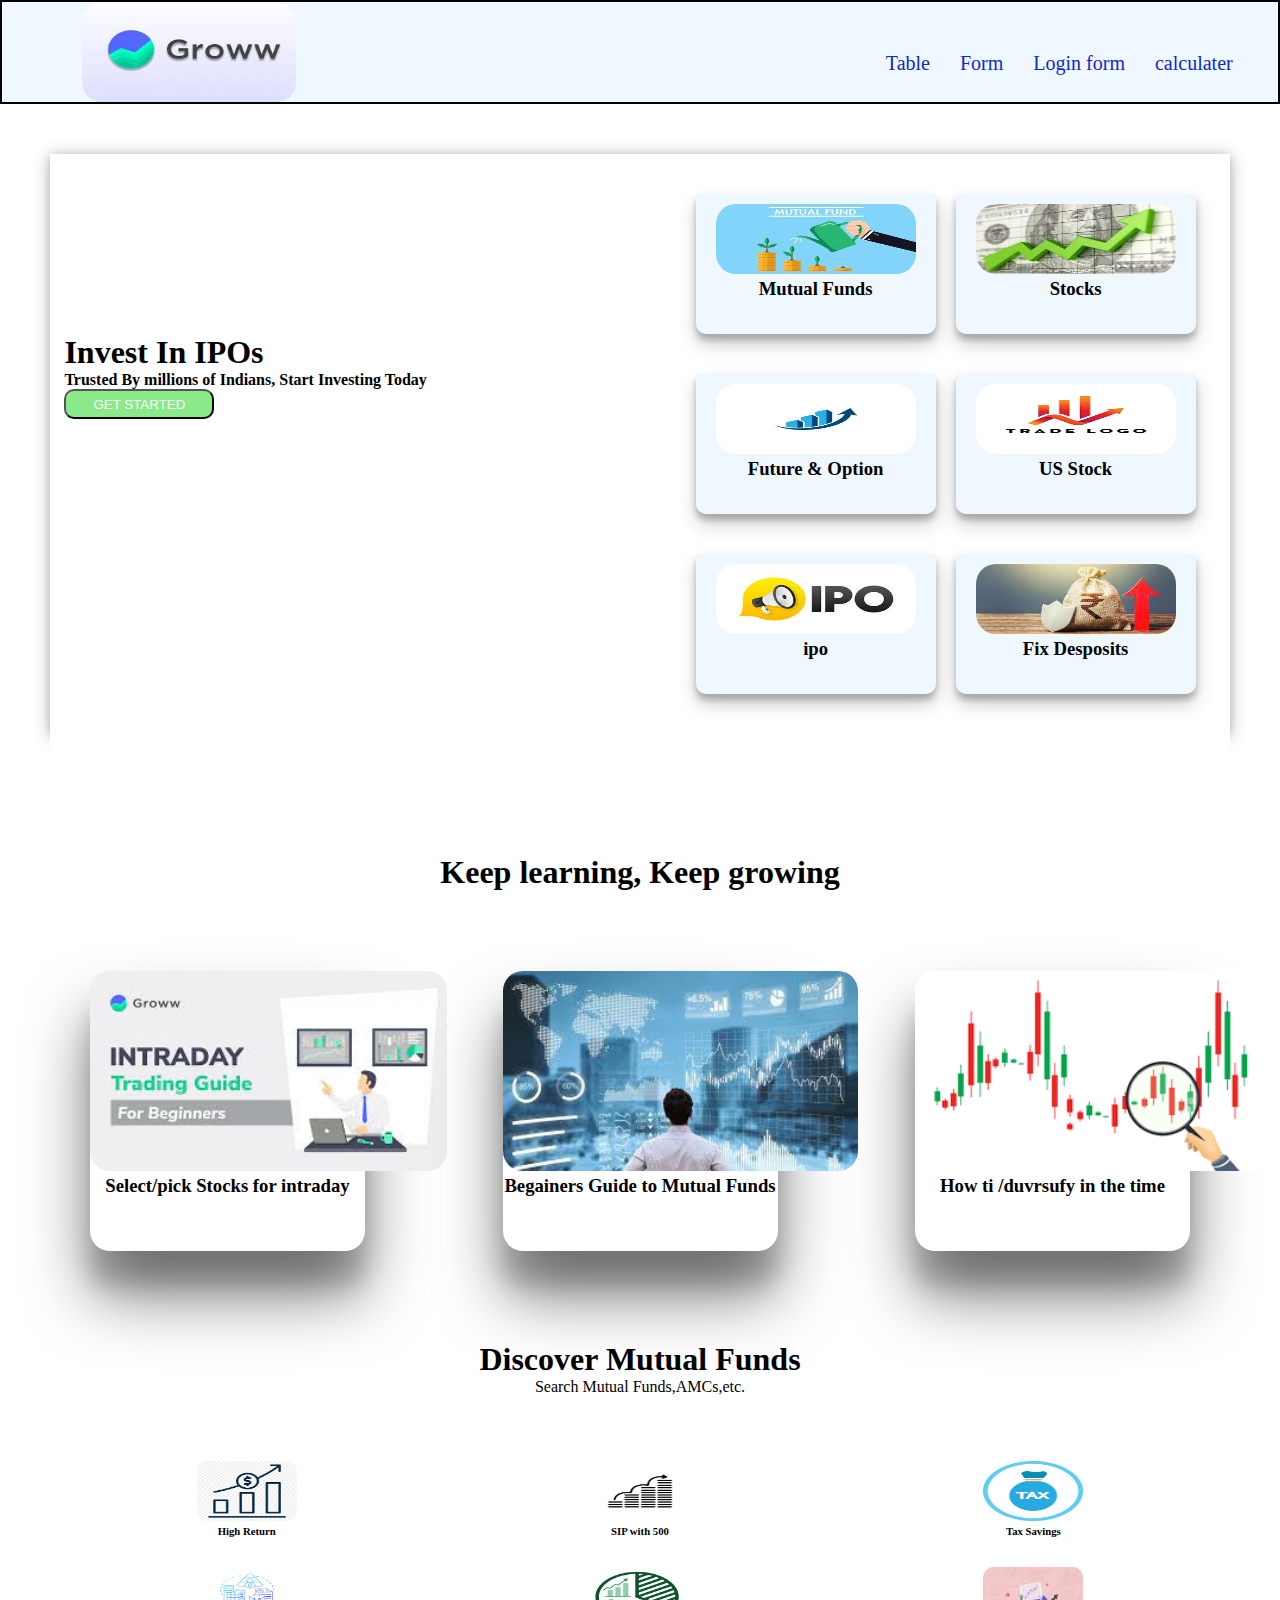
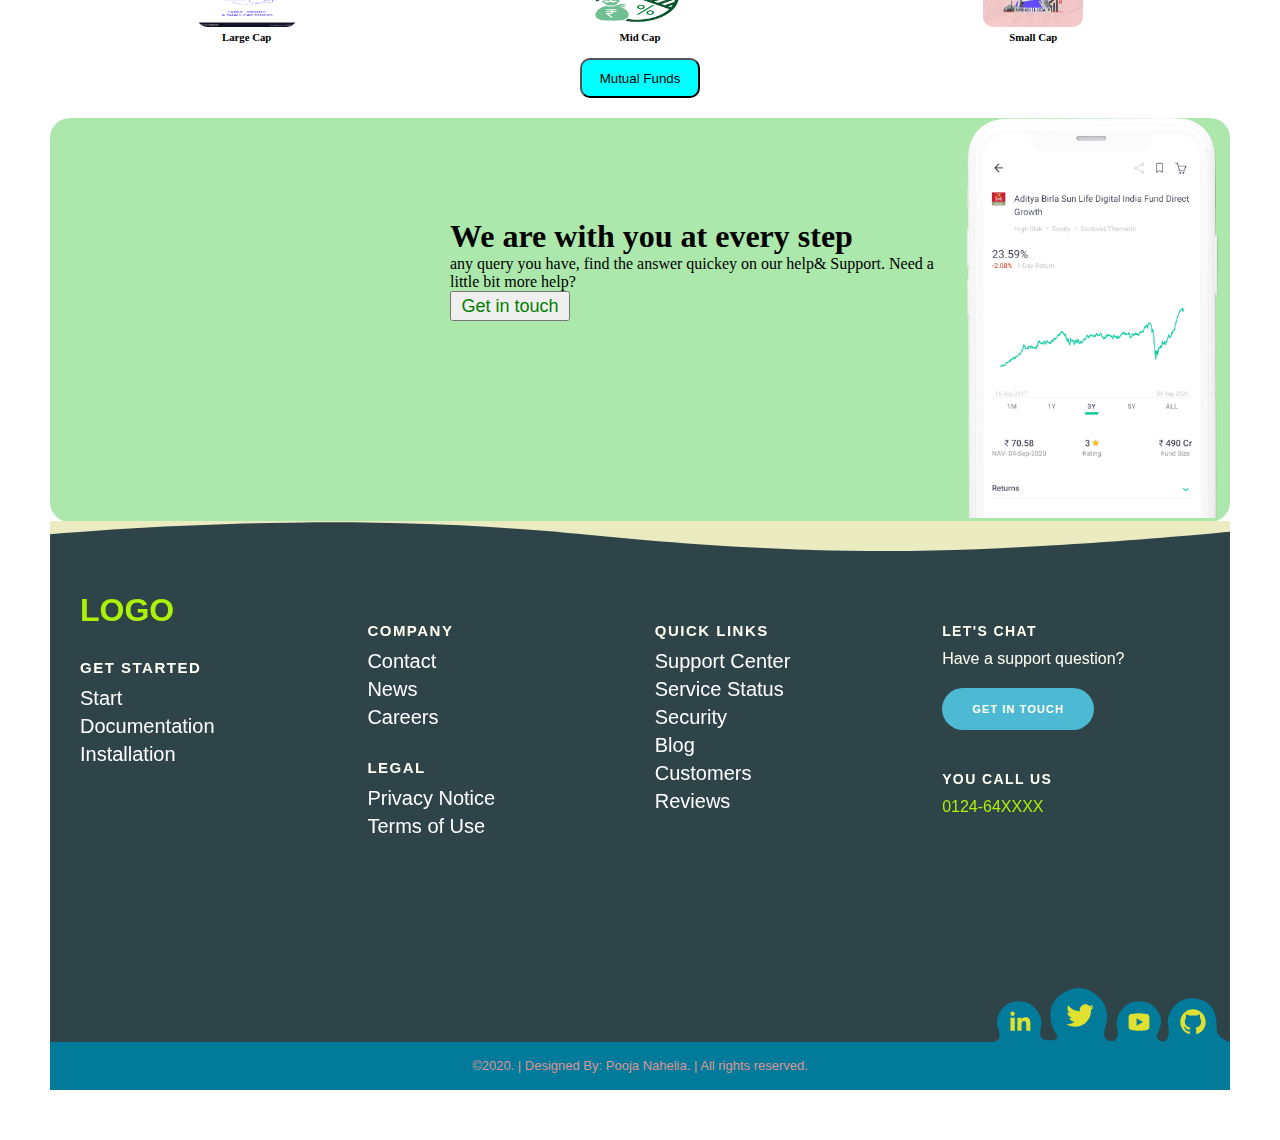
<file: task1/index.html>
<!DOCTYPE html>
<html lang="en">

<head>
    <meta charset="UTF-8">
    <meta name="viewport" content="width=device-width, initial-scale=1.0">
    <title>Document</title>
    <link rel="stylesheet" href="./site.css">
</head>

<body>
    
    <div class="nav">
        <div class="nav_img"><img class="logo" src="./grow.jpg"></div>
        
        <div class="options">
            <ul>
                <li> <a href="./table.html" target="_blank">Table</a></li>
                <li> <a href="./form.html" target="_blank">Form</a>
                <li> <a href="./loginfrom..html" target="_blank">Login form</a></li>
                <li> <a href="./TASKCAL.html" target="_blank"> calculater</a>
                                                       
            </ul>
        </div>
        <div class="span"> <span>&#9776</span></div>

    </div>
    <div class="container">
        




            <div class="top">
                <div class="top_part1">
                    <h1>Invest In IPOs</h1>
                    <h4>Trusted By millions of Indians, Start Investing Today</h4>
                    <button class="button_start"> GET STARTED</button>
                </div>
                <div class="top_part2">
                    <div><img src="./mutalfunds.jpg" alt="">
                        <h3>Mutual Funds</h3>
                    </div>
                    <div><img src="./stockchart.jpg" alt="">
                        <h3>Stocks</h3>
                    </div>
                    <div><img src="./fso.png" alt="">
                        <h3>Future & Option</h3>
                    </div>
                    <div><img src="./us stok.png" alt="">
                        <h3>US Stock</h3>
                    </div>
                    <div><img src="./ipo.jpg" alt="">
                        <h3>ipo</h3>
                    </div>
                    <div><img src="./fix.jpg" alt="">
                        <h3>Fix Desposits</h3>
                    </div>
                </div>
            
        </div>
        <div class="mid">
            <!-- This is the mid part. Here you should have div where there will be 3 more divs(flex)  -->
            
            <div class="h1_mid">
                <h1> Keep learning, Keep growing</h1>
            </div>
            <div class="mid_div">
                <div><img src="./intraday.jpg" alt="">
                    <h3>Select/pick Stocks for intraday</h3>
                </div>
                <div><img src="./begners.jpg" alt="">
                    <h3>Begainers Guide to Mutual Funds </h3>
                </div>
                <div><img src="./diverscity.png" alt="">
                    <h3>How ti /duvrsufy in the time</h3>
                </div>
            </div>
        </div>
        <div class="bottom">

            <!-- This is the bottom part. Here you should have div where there will be 6 more divs(Grid)  -->
            
            <div class="bottem_upr">
                <h1>Discover Mutual Funds</h1>
                <p>Search Mutual Funds,AMCs,etc.</p>
            </div>
            <div class="bottem_mid">
                <div><img src="./high return.png" alt="">
                    <h6>High Return</h6>
                </div>
                <div><img src="./sip.png" alt="">
                    <h6>SIP with 500</h6>
                </div>
                <div><img src="./tax saving.png" alt="">
                    <h6>Tax Savings</h6>
                </div>
                <div><img src="./large cap.png" alt="">
                    <h6>Large Cap</h6>
                </div>
                <div><img src="./mid cap.png" alt="">
                    <h6>Mid Cap</h6>
                </div>
                <div><img src="./smallcap.jpg" alt="">
                    <h6>Small Cap</h6>
                </div>
            </div>
            <div  class="Expert_button"> <button> Mutual Funds</button></div>
        </div>
        <div class="info">
            <!-- Here we should have a image and a div  -->
            <div class="info_fisrt">
                <h1 >We are with you at every step </h1>
                <p>
                 any query you have, find the answer quickey on our help& Support. Need a little bit more help?</p>
              <div class="info_button"> <button > Get in touch</button></div>  
            
            </div>
            <div class="infosecond">
                <img src="./chart .webp" alt="">
            </div>
        </div>


        <div class="pg-footer">
            <footer class="footer">
              <svg class="footer-wave-svg" xmlns="http://www.w3.org/2000/svg" viewBox="0 0 1200 100" preserveAspectRatio="none">
                <path class="footer-wave-path" d="M851.8,100c125,0,288.3-45,348.2-64V0H0v44c3.7-1,7.3-1.9,11-2.9C80.7,22,151.7,10.8,223.5,6.3C276.7,2.9,330,4,383,9.8 c52.2,5.7,103.3,16.2,153.4,32.8C623.9,71.3,726.8,100,851.8,100z"></path>
              </svg>
              <div class="footer-content">
                <div class="footer-content-column">
                  <div class="footer-logo">
                    <a class="footer-logo-link" href="#">
                      <span class="hidden-link-text">LOGO</span>
                      <h1>LOGO</h1>
                    </a>
                  </div>
                  <div class="footer-menu">
                    <h2 class="footer-menu-name"> Get Started</h2>
                    <ul id="menu-get-started" class="footer-menu-list">
                      <li class="menu-item menu-item-type-post_type menu-item-object-product">
                        <a href="#">Start</a>
                      </li>
                      <li class="menu-item menu-item-type-post_type menu-item-object-product">
                        <a href="#">Documentation</a>
                      </li>
                      <li class="menu-item menu-item-type-post_type menu-item-object-product">
                        <a href="#">Installation</a>
                      </li>
                    </ul>
                  </div>
                </div>
                <div class="footer-content-column">
                  <div class="footer-menu">
                    <h2 class="footer-menu-name"> Company</h2>
                    <ul id="menu-company" class="footer-menu-list">
                      <li class="menu-item menu-item-type-post_type menu-item-object-page">
                        <a href="#">Contact</a>
                      </li>
                      <li class="menu-item menu-item-type-taxonomy menu-item-object-category">
                        <a href="#">News</a>
                      </li>
                      <li class="menu-item menu-item-type-post_type menu-item-object-page">
                        <a href="#">Careers</a>
                      </li>
                    </ul>
                  </div>
                  <div class="footer-menu">
                    <h2 class="footer-menu-name"> Legal</h2>
                    <ul id="menu-legal" class="footer-menu-list">
                      <li class="menu-item menu-item-type-post_type menu-item-object-page menu-item-privacy-policy menu-item-170434">
                        <a href="#">Privacy Notice</a>
                      </li>
                      <li class="menu-item menu-item-type-post_type menu-item-object-page">
                        <a href="#">Terms of Use</a>
                      </li>
                    </ul>
                  </div>
                </div>
                <div class="footer-content-column">
                  <div class="footer-menu">
                    <h2 class="footer-menu-name"> Quick Links</h2>
                    <ul id="menu-quick-links" class="footer-menu-list">
                      <li class="menu-item menu-item-type-custom menu-item-object-custom">
                        <a target="_blank" rel="noopener noreferrer" href="#">Support Center</a>
                      </li>
                      <li class="menu-item menu-item-type-custom menu-item-object-custom">
                        <a target="_blank" rel="noopener noreferrer" href="#">Service Status</a>
                      </li>
                      <li class="menu-item menu-item-type-post_type menu-item-object-page">
                        <a href="#">Security</a>
                      </li>
                      <li class="menu-item menu-item-type-post_type menu-item-object-page">
                        <a href="#">Blog</a>
                      </li>
                      <li class="menu-item menu-item-type-post_type_archive menu-item-object-customer">
                        <a href="#">Customers</a></li>
                      <li class="menu-item menu-item-type-post_type menu-item-object-page">
                        <a href="#">Reviews</a>
                      </li>
                    </ul>
                  </div>
                </div>
                <div class="footer-content-column">
                  <div class="footer-call-to-action">
                    <h2 class="footer-call-to-action-title"> Let's Chat</h2>
                    <p class="footer-call-to-action-description"> Have a support question?</p>
                    <a class="footer-call-to-action-button button" href="#" target="_self"> Get in Touch </a>
                  </div>
                  <div class="footer-call-to-action">
                    <h2 class="footer-call-to-action-title"> You Call Us</h2>
                    <p class="footer-call-to-action-link-wrapper"> <a class="footer-call-to-action-link" href="tel:0124-64XXXX" target="_self"> 0124-64XXXX </a></p>
                  </div>
                </div>
                <div class="footer-social-links"> <svg class="footer-social-amoeba-svg" xmlns="http://www.w3.org/2000/svg" viewBox="0 0 236 54">
                    <path class="footer-social-amoeba-path" d="M223.06,43.32c-.77-7.2,1.87-28.47-20-32.53C187.78,8,180.41,18,178.32,20.7s-5.63,10.1-4.07,16.7-.13,15.23-4.06,15.91-8.75-2.9-6.89-7S167.41,36,167.15,33a18.93,18.93,0,0,0-2.64-8.53c-3.44-5.5-8-11.19-19.12-11.19a21.64,21.64,0,0,0-18.31,9.18c-2.08,2.7-5.66,9.6-4.07,16.69s.64,14.32-6.11,13.9S108.35,46.5,112,36.54s-1.89-21.24-4-23.94S96.34,0,85.23,0,57.46,8.84,56.49,24.56s6.92,20.79,7,24.59c.07,2.75-6.43,4.16-12.92,2.38s-4-10.75-3.46-12.38c1.85-6.6-2-14-4.08-16.69a21.62,21.62,0,0,0-18.3-9.18C13.62,13.28,9.06,19,5.62,24.47A18.81,18.81,0,0,0,3,33a21.85,21.85,0,0,0,1.58,9.08,16.58,16.58,0,0,1,1.06,5A6.75,6.75,0,0,1,0,54H236C235.47,54,223.83,50.52,223.06,43.32Z"></path>
                  </svg>
                  <a class="footer-social-link linkedin" href="#" target="_blank">
                    <span class="hidden-link-text">Linkedin</span>
                    <svg class="footer-social-icon-svg" xmlns="http://www.w3.org/2000/svg"
                      viewBox="0 0 30 30">
                      <path class="footer-social-icon-path" d="M9,25H4V10h5V25z M6.501,8C5.118,8,4,6.879,4,5.499S5.12,3,6.501,3C7.879,3,9,4.121,9,5.499C9,6.879,7.879,8,6.501,8z M27,25h-4.807v-7.3c0-1.741-0.033-3.98-2.499-3.98c-2.503,0-2.888,1.896-2.888,3.854V25H12V9.989h4.614v2.051h0.065 c0.642-1.18,2.211-2.424,4.551-2.424c4.87,0,5.77,3.109,5.77,7.151C27,16.767,27,25,27,25z"></path>
                    </svg>
                  </a>
                  <a class="footer-social-link twitter" href="#" target="_blank">
                    <span class="hidden-link-text">Twitter</span>
                    <svg class="footer-social-icon-svg" xmlns="http://www.w3.org/2000/svg" viewBox="0 0 26 26">
                      <path class="footer-social-icon-path" d="M 25.855469 5.574219 C 24.914063 5.992188 23.902344 6.273438 22.839844 6.402344 C 23.921875 5.75 24.757813 4.722656 25.148438 3.496094 C 24.132813 4.097656 23.007813 4.535156 21.8125 4.769531 C 20.855469 3.75 19.492188 3.113281 17.980469 3.113281 C 15.082031 3.113281 12.730469 5.464844 12.730469 8.363281 C 12.730469 8.773438 12.777344 9.175781 12.867188 9.558594 C 8.503906 9.339844 4.636719 7.246094 2.046875 4.070313 C 1.59375 4.847656 1.335938 5.75 1.335938 6.714844 C 1.335938 8.535156 2.261719 10.140625 3.671875 11.082031 C 2.808594 11.054688 2 10.820313 1.292969 10.425781 C 1.292969 10.449219 1.292969 10.46875 1.292969 10.492188 C 1.292969 13.035156 3.101563 15.15625 5.503906 15.640625 C 5.0625 15.761719 4.601563 15.824219 4.121094 15.824219 C 3.78125 15.824219 3.453125 15.792969 3.132813 15.730469 C 3.800781 17.8125 5.738281 19.335938 8.035156 19.375 C 6.242188 20.785156 3.976563 21.621094 1.515625 21.621094 C 1.089844 21.621094 0.675781 21.597656 0.265625 21.550781 C 2.585938 23.039063 5.347656 23.90625 8.3125 23.90625 C 17.96875 23.90625 23.25 15.90625 23.25 8.972656 C 23.25 8.742188 23.246094 8.515625 23.234375 8.289063 C 24.261719 7.554688 25.152344 6.628906 25.855469 5.574219 "></path>
                    </svg>
                  </a>
                  <a class="footer-social-link youtube" href="#" target="_blank">
                    <span class="hidden-link-text">Youtube</span>
                    <svg class="footer-social-icon-svg" xmlns="http://www.w3.org/2000/svg" viewBox="0 0 30 30">
                      <path class="footer-social-icon-path" d="M 15 4 C 10.814 4 5.3808594 5.0488281 5.3808594 5.0488281 L 5.3671875 5.0644531 C 3.4606632 5.3693645 2 7.0076245 2 9 L 2 15 L 2 15.001953 L 2 21 L 2 21.001953 A 4 4 0 0 0 5.3769531 24.945312 L 5.3808594 24.951172 C 5.3808594 24.951172 10.814 26.001953 15 26.001953 C 19.186 26.001953 24.619141 24.951172 24.619141 24.951172 L 24.621094 24.949219 A 4 4 0 0 0 28 21.001953 L 28 21 L 28 15.001953 L 28 15 L 28 9 A 4 4 0 0 0 24.623047 5.0546875 L 24.619141 5.0488281 C 24.619141 5.0488281 19.186 4 15 4 z M 12 10.398438 L 20 15 L 12 19.601562 L 12 10.398438 z"></path>
                    </svg>
                  </a>
                  <a class="footer-social-link github" href="#" target="_blank">
                    <span class="hidden-link-text">Github</span>
                    <svg class="footer-social-icon-svg" xmlns="http://www.w3.org/2000/svg" viewBox="0 0 32 32">
                      <path class="footer-social-icon-path" d="M 16 4 C 9.371094 4 4 9.371094 4 16 C 4 21.300781 7.4375 25.800781 12.207031 27.386719 C 12.808594 27.496094 13.027344 27.128906 13.027344 26.808594 C 13.027344 26.523438 13.015625 25.769531 13.011719 24.769531 C 9.671875 25.492188 8.96875 23.160156 8.96875 23.160156 C 8.421875 21.773438 7.636719 21.402344 7.636719 21.402344 C 6.546875 20.660156 7.71875 20.675781 7.71875 20.675781 C 8.921875 20.761719 9.554688 21.910156 9.554688 21.910156 C 10.625 23.746094 12.363281 23.214844 13.046875 22.910156 C 13.15625 22.132813 13.46875 21.605469 13.808594 21.304688 C 11.144531 21.003906 8.34375 19.972656 8.34375 15.375 C 8.34375 14.0625 8.8125 12.992188 9.578125 12.152344 C 9.457031 11.851563 9.042969 10.628906 9.695313 8.976563 C 9.695313 8.976563 10.703125 8.65625 12.996094 10.207031 C 13.953125 9.941406 14.980469 9.808594 16 9.804688 C 17.019531 9.808594 18.046875 9.941406 19.003906 10.207031 C 21.296875 8.65625 22.300781 8.976563 22.300781 8.976563 C 22.957031 10.628906 22.546875 11.851563 22.421875 12.152344 C 23.191406 12.992188 23.652344 14.0625 23.652344 15.375 C 23.652344 19.984375 20.847656 20.996094 18.175781 21.296875 C 18.605469 21.664063 18.988281 22.398438 18.988281 23.515625 C 18.988281 25.121094 18.976563 26.414063 18.976563 26.808594 C 18.976563 27.128906 19.191406 27.503906 19.800781 27.386719 C 24.566406 25.796875 28 21.300781 28 16 C 28 9.371094 22.628906 4 16 4 Z "></path>
                    </svg>
                  </a>
                </div>
              </div>
              <div class="footer-copyright">
                <div class="footer-copyright-wrapper">
                  <p class="footer-copyright-text">
                    <a class="footer-copyright-link" href="#" target="_self"> ©2020. | Designed By: Pooja Nahelia. | All rights reserved. </a>
                  </p>
                </div>
              </div>
            </footer>
          </div>
    </div>
</body>

</html>
</file>
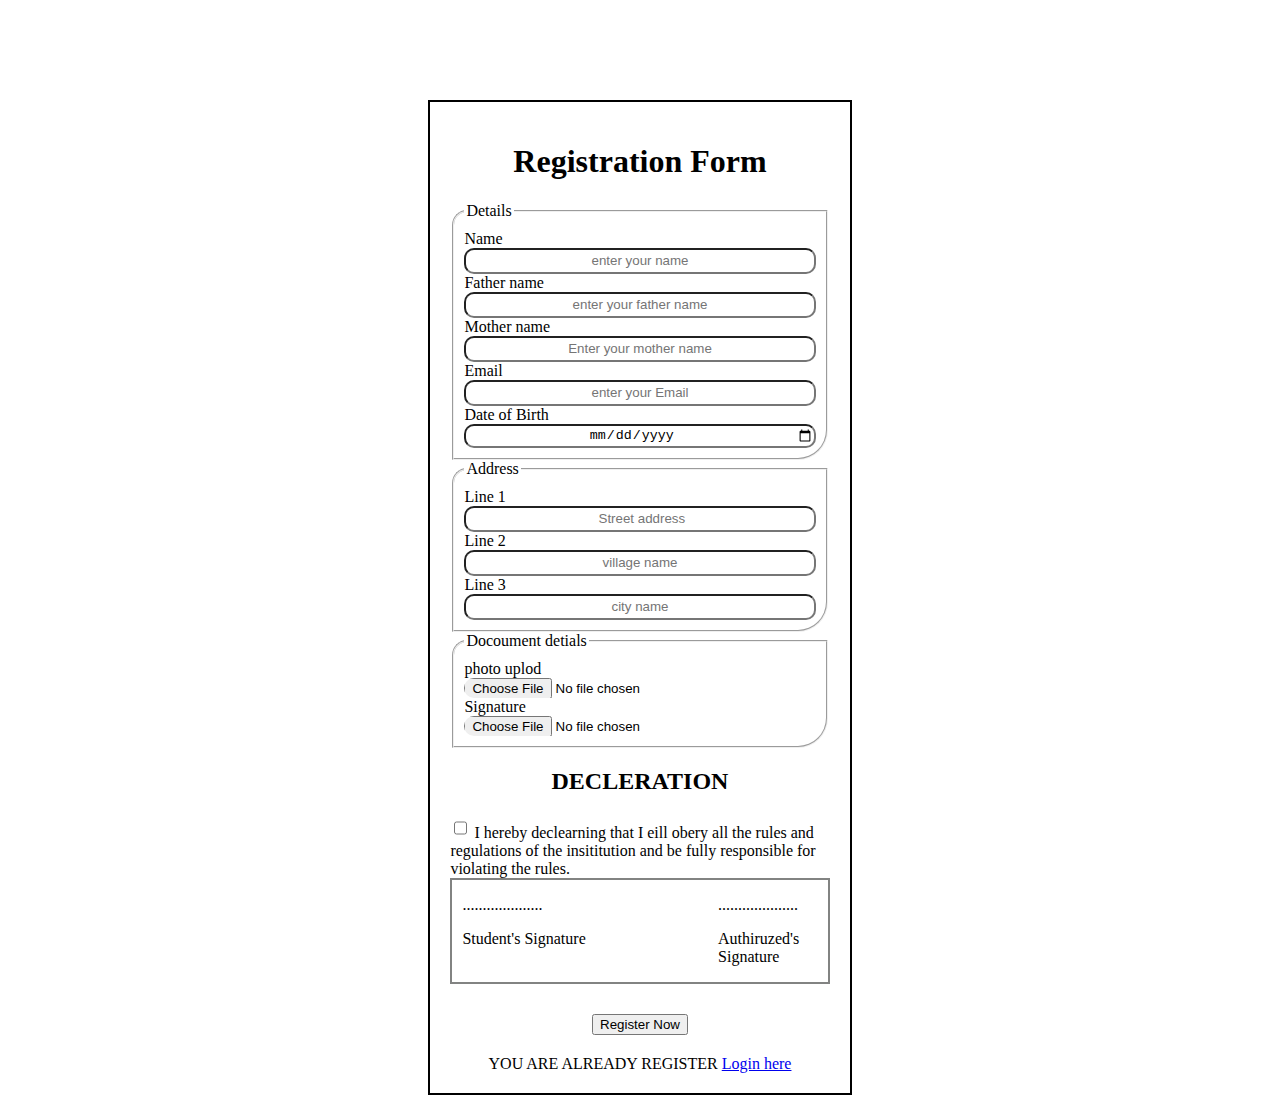
<file: task1/form.html>
<!DOCTYPE html>
<html lang="en">
<head>
    <meta charset="UTF-8">
    <meta name="viewport" content="width=device-width, initial-scale=1.0">
    <title>Document</title>
    <style>
        form{
            width: 30%;
            margin: auto;
            margin-top: 100px;
            border: 2px solid;
            padding: 20px;
            background-color: rgb(255, 255, 255);
            
        }
        h1{
            text-align: center;
        }
        .fist_details_1{
            
             display: grid;
             grid-template-columns: repeat(1,1fr);
             padding: 10px;
             border-radius: 15px 00px 30px 00px;
             
        }
        .fist_details_2{
            
            display: grid;
            grid-template-columns: repeat(1,1fr);
            padding: 10px;
            border-radius: 15px 00px 30px 00px;
            
       }
        input{
       
            height: 20px;

           
            text-align: center;
            border-radius: 10px;
        }
        .fist_details input:nth-child(even){
            background-color: brown;
            
        }
        .button{
        
             margin-top: 30px;
            text-align: center;
        }
        .button :hover{
           width: 120px;
            cursor: pointer;
            border-radius: 10px;
            color: red;
        }
        .footer{
            text-align: center;
            margin-top: 20px;
        }
        .puspa {
            border: 2px solid rgba(29, 30, 29, 0.552);
         padding-left: 10px;
              
            display: grid;
            grid-template-columns: repeat(2, 1fr);
          
           
            
        }

        .ram {

            margin-left: 40%;
        }
        h2{
            text-align: center;
        }
        .chekbox{
         
        }


        @media screen and (min-width:280px) and (max-width:480px) {
            form{
            width: 90%;
            margin: auto;
         
           
            padding: 10px;
            background-color: rgb(177, 181, 164);
            
        }
        h1{
            text-align: center;
        }
        .fist_details_1{
            
             display: grid;
             grid-template-columns: repeat(1,1fr);
             padding: 10px;
             border-radius: 15px 00px 30px 00px;
             background-color: antiquewhite;
        }
        .fist_details_2{
            
            display: grid;
            grid-template-columns: repeat(1,1fr);
            padding: 10px;
            border-radius: 15px 00px 30px 00px;
            background-color: antiquewhite;
            
       }
        input{
       
            height: 20px;

           margin: 10px;
            text-align: center;
            border-radius: 10px;
        }
        .fist_details input:nth-child(even){
            background-color: brown;
            
        }
        .button{
        
             margin-top: 30px;
            text-align: center;
        }
        .button :hover{
           width: 120px;
            cursor: pointer;
            border-radius: 10px;
            color: red;
        }
        .footer{
            text-align: center;
            margin-top: 20px;
        }
        .puspa {
            border: 2px solid rgba(29, 30, 29, 0.552);
         padding-left: 10px;
              
            display: grid;
            grid-template-columns: repeat(2, 1fr);
          
           
            
        }

        .ram {

            margin-left: 40%;
        }
        h2{
            text-align: center;
        }
       
        }

    </style>
</head>
<body>
    <div>
        <form action="">
            <h1>
             Registration Form
            </h1>
       <fieldset class="fist_details_1">
        <legend>Details</legend>
        <label for="">Name</label>
        <input type="text" name="" id="" placeholder="enter your name">
        <label for="">Father name</label>
        <input type="text" name="" id="" placeholder="enter your father name">
        <label for="">Mother name</label>
        <input type="text" name="" id="" placeholder="Enter your mother name">
        <label for="">Email</label>
        <input type="email" name="" id="" placeholder="enter your Email">
        <label for="">Date of Birth</label>
        <input type="date">
       </fieldset>

       <fieldset class="fist_details_2">
        <legend>  Address</legend>
        <label for="">Line 1</label>
        <input type="text" name="" id="" placeholder=" Street address">
        <label for="">Line 2</label>
        <input type="text" name="" id="" placeholder="village name">
        <label for="">Line 3</label>
        <input type="text" name=""  placeholder="city name">
         
       </fieldset>

       <fieldset class="fist_details_2">
        <legend>  Docoument detials</legend>
        <label for="">photo uplod</label>
        <input type="file" name="" id="" placeholder=" "> 
        <label for="">Signature</label>
        <input type="file" name="" id="" placeholder=" ">
        
         
       </fieldset>
       <h2> DECLERATION</h2>

       <input  type="checkbox" > I hereby declearning that I eill obery all the rules and regulations of the insititution
        and be fully responsible for violating the rules.
       <div class="puspa">
           <div class="sign">
               <p>....................</p>
               <p> Student's Signature</p>
           </div>
           <div class="ram">
               <p>....................</p>
               <p> Authiruzed's Signature</p>
           </div>
       </div>

       <div class="button">
        <button >Register Now</button>
       </div>
       <div class="footer"> YOU ARE ALREADY REGISTER <a href="./loginfrom..html">Login here </a>
       </div>
       
        </form>
    </div>
   
</body>
</html>
</file>
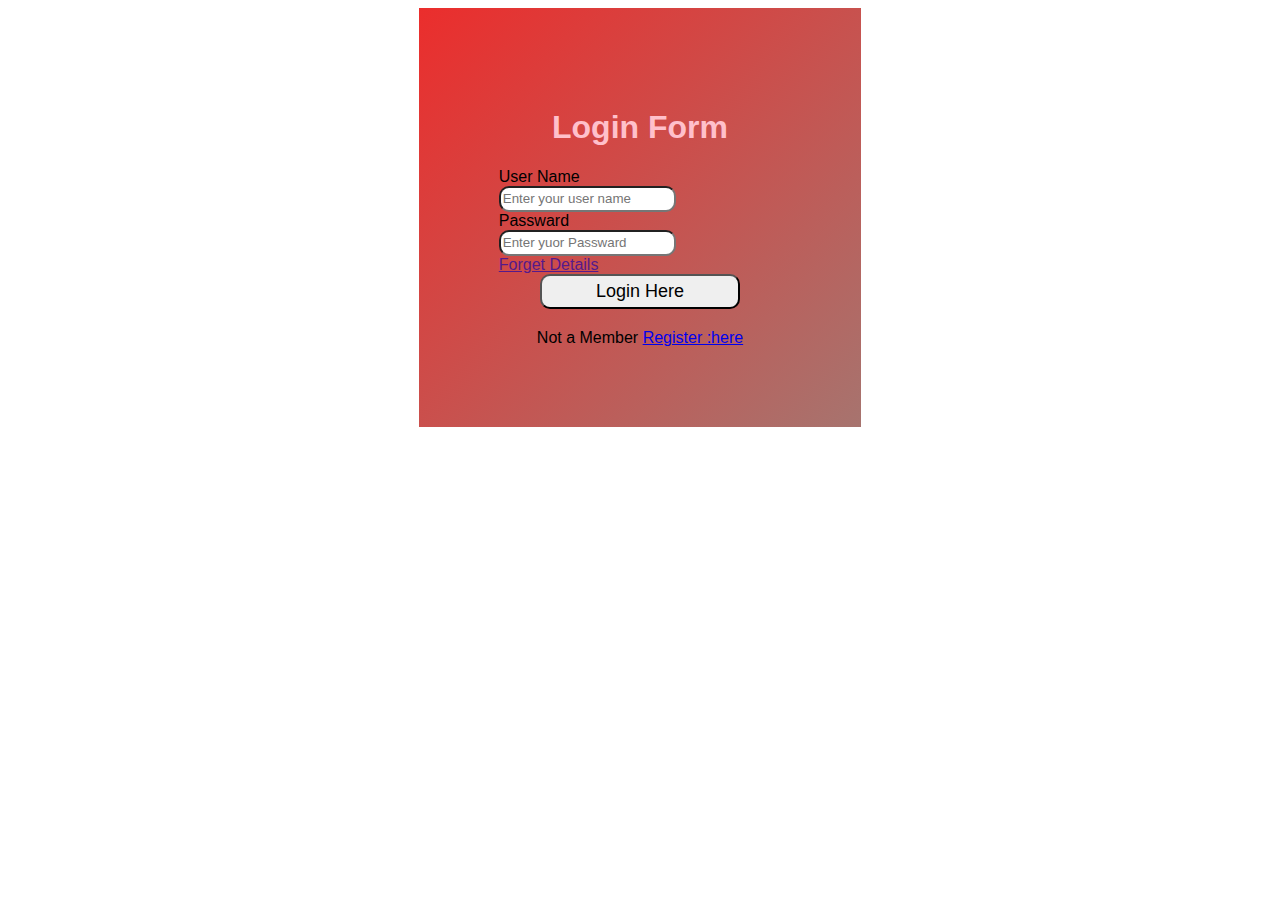
<file: task1/loginfrom..html>
<!DOCTYPE html>
<html lang="en">

<head>
    <meta charset="UTF-8">
    <meta name="viewport" content="width=device-width, initial-scale=1.0">
    <title>Document</title>
    <style>
        .red_bule{
     
            width: 35%;
        
            
        }
        .maincontanier {
            margin: auto;
             
            
            border: 2px solid;
           


        }
        input{
            width: 60%;
            height: 20px;
            border-radius: 10px;
        }
     h1{
        text-align: center;
        color: pink;
     }
      
    

        .login_details {
         padding: 80px;
      
          
          
  


        }
 
       
        .button {
             margin: auto;
              text-align: center;
            color: rgb(7, 7, 7);
            
           
       
        }
        button{
            width: 200px;
            height: 35px;
            font-size: large;
            border-radius: 10px;
        }
     .fott{
        text-align: center;
        margin-top: 20px;
     }
     .red_bule {
    margin: auto;
    font-family: -apple-system, BlinkMacSystemFont, sans-serif;
    overflow: auto;
    background: linear-gradient(315deg, rgba(101,0,94,1) 3%, rgba(60,132,206,1) 38%, rgba(48,238,226,1) 68%, rgba(255,25,25,1) 98%);
    animation: gradient 15s ease infinite;
    background-size: 400% 400%;
    background-attachment: fixed;
}

@keyframes gradient {
    0% {
        background-position: 0% 0%;
    }
    50% {
        background-position: 100% 100%;
    }
    100% {
        background-position: 0% 0%;
    }
}

.wave {
    background: rgb(255 255 255 / 25%);
    border-radius: 1000% 1000% 0 0;
    position: fixed;
    width: 200%;
    height: 12em;
    animation: wave 10s -3s linear infinite;
    transform: translate3d(0, 0, 0);
    opacity: 0.8;
    bottom: 0;
    left: 0;
    z-index: -1;
}

.wave:nth-of-type(2) {
    bottom: -1.25em;
    animation: wave 18s linear reverse infinite;
    opacity: 0.8;
}

.wave:nth-of-type(3) {
    bottom: -2.5em;
    animation: wave 20s -1s reverse infinite;
    opacity: 0.9;
}

@keyframes wave {
    2% {
        transform: translateX(1);
    }

    25% {
        transform: translateX(-25%);
    }

    50% {
        transform: translateX(-50%);
    }

    75% {
        transform: translateX(-25%);
    }

    100% {
        transform: translateX(1);
    }
}
   
    </style>
</head>

<body>
    <div class="red_bule">
         
        <div>
            <div class="wave"></div>
            <div class="wave"></div>
            <div class="wave"></div>
         </div>
 
                        <div class="login_details">
                            <h1>Login Form</h1>
                            <label for="">User Name <br>
                                <input type="text" name="" id="" placeholder="Enter your user name"> </label><br>
        
                            <label  id="lable" for="text">Passward <br>
                                <input type="text" placeholder="Enter yuor Passward">
                            </label><br>
                            <label for=""> <a href="">Forget Details </a></label>
                            <div class="button"> <button> Login Here</button></div>
                            <div class="fott"> Not a Member <a href="./task2.html"> Register :here</a></div>
                        </div>
                     
    
                
            
             
    
    
    
        </div>
    </div>
    

</body>

</html>
</file>
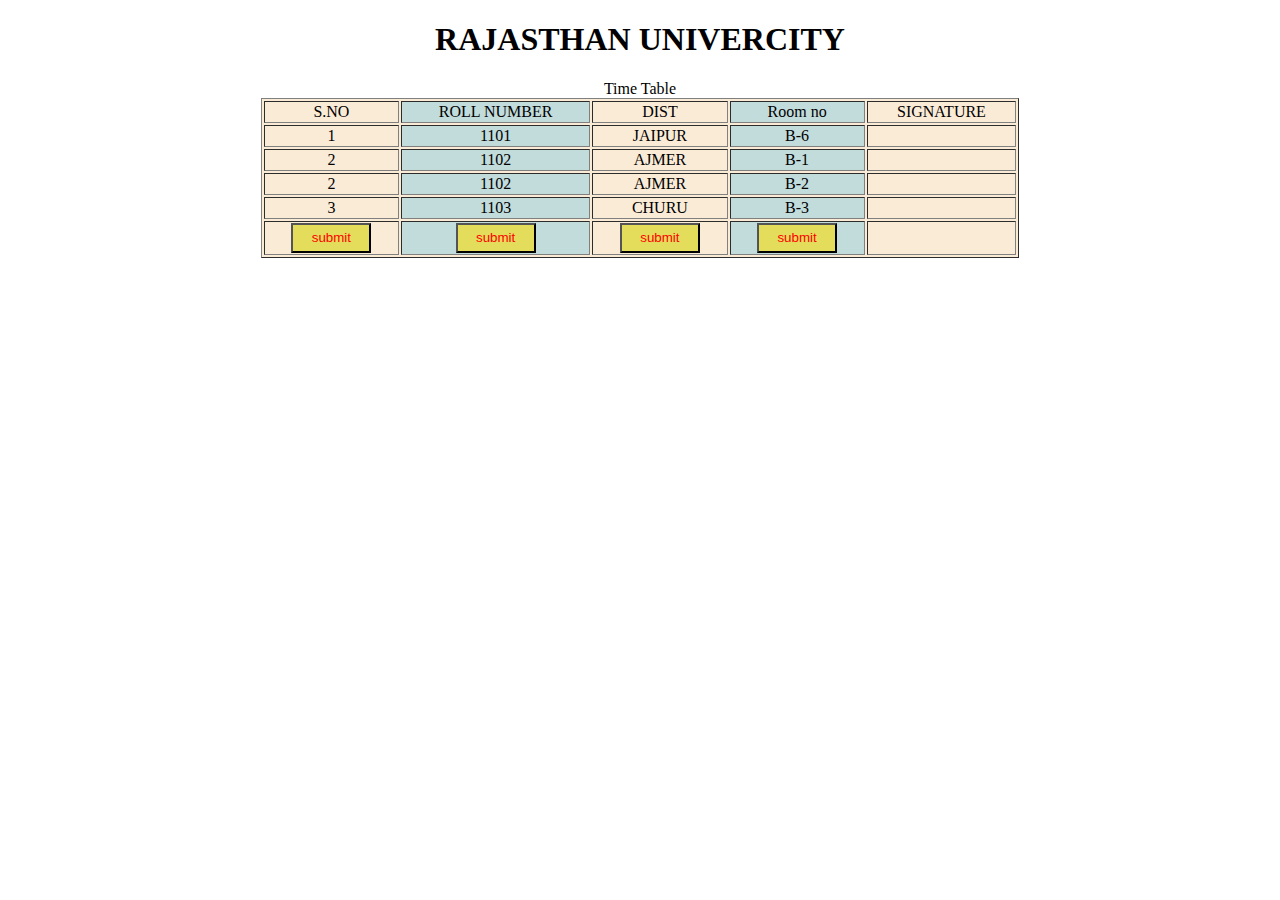
<file: task1/table.html>
<!DOCTYPE html>
<html lang="en">

<head>
    <meta charset="UTF-8">
    <meta name="viewport" content="width=device-width, initial-scale=1.0">
    <title>Document</title>
    <style>
       table{
        background-color: antiquewhite;
        margin: auto;
        width: 60%;
        margin-top: 20px;
        text-align: center;
       }
       h1{
        text-align: center;
       }
   
    
       .tboday_1 td :nth-child(odd){
        background-color: rgb(228, 221, 91);
       }
    
       .tboday_1 td:nth-child(even){
        background-color: rgb(194, 219, 219);
       }
       button{
        color: red;
        width: 80px;
        height: 30px;
       }
    
     
       
    </style>
</head>

<body>
<h1>
    RAJASTHAN UNIVERCITY
</h1>
    <table  border 1px slot=" red
    " >    <caption>Time Table</caption>
        <thead>
        <tbody class="tboday_1">
            <tr>
                <td>S.NO</td>
                <td>ROLL NUMBER</td>
                <td> DIST</td>
                <td>Room no</td>
                <td>SIGNATURE</td>

            </tr>
            <tr>
                <td>1</td>
                <td>1101</td>
                <td> JAIPUR</td>
                <td>B-6</td>
                <td></td>
            </tr>

            <tr>
                <td>2</td>
                <td>1102</td>
                <td> AJMER</td>
                <td>B-1</td>
                <td></td>

            </tr>
            <tr>
                <td>2</td>
                <td>1102</td>
                <td> AJMER</td>
                <td>B-2</td>
                <td></td>

            </tr>

            <tr>
                <td>3</td>
                <td>1103</td>
                <td> CHURU</td>
                <td>B-3</td>
                <td></td>

            </tr>
            <tr class="buttom_button">
                <td><button>submit</button></td>
                <td><button>submit</button></td>
                <td> <button>submit</button></td>
                <td><button>submit</button></td>
                <td></td>

            </tr>


        </tbody>
        </thead>
    </table>

</body>

</html>
</file>
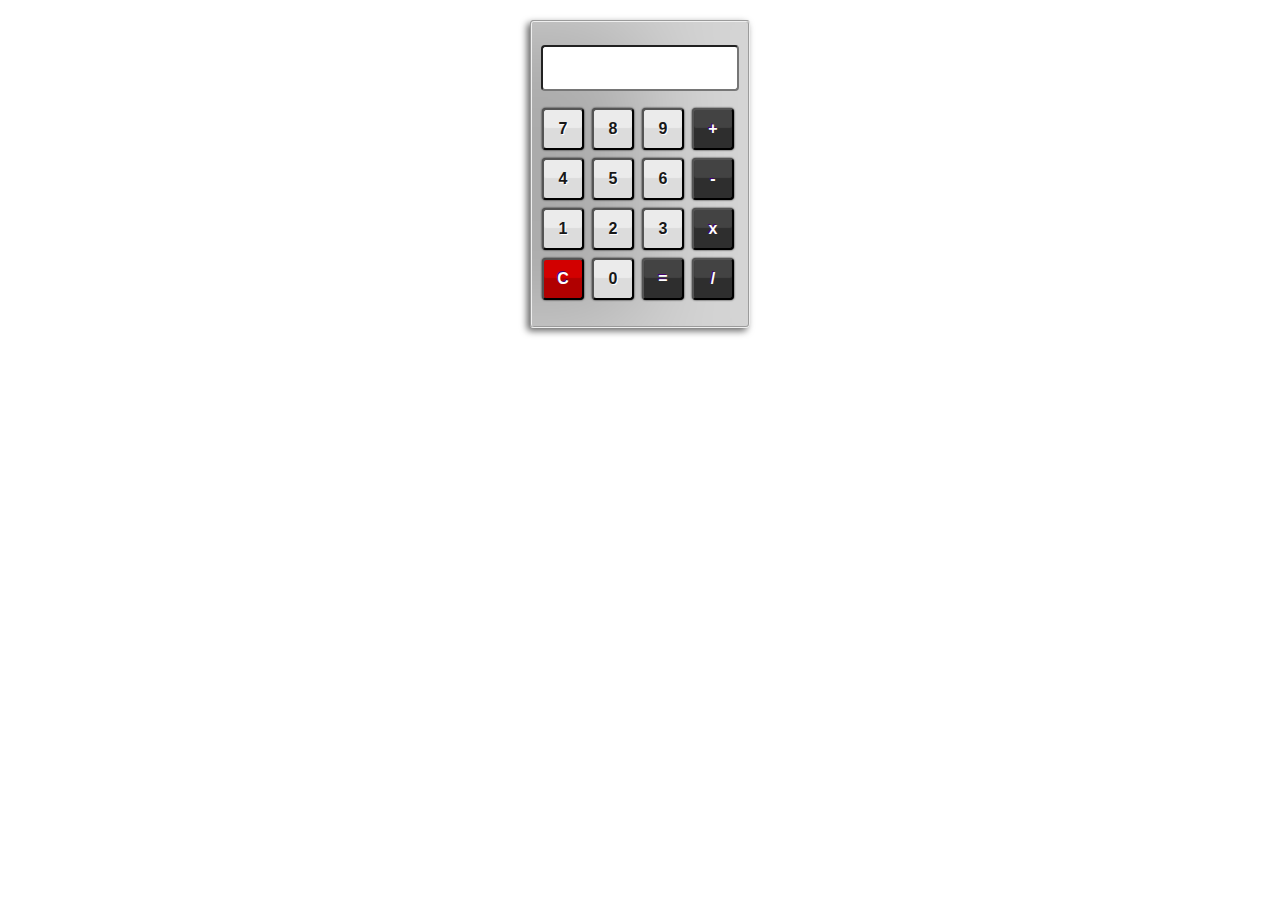
<file: task1/TASKCAL.html>
<!DOCTYPE html>
<html lang="en">
  <head>
    <title>Home</title>
    <meta charset="UTF-8" />
    <meta name="viewport" content="width=device-width" />
    <link rel="stylesheet" href="./cal.css" />
  </head>
  <body>
  <div class="container">
	<fieldset id="container">
		<form name="calculator">

			<input id="display" type="text" name="display" >

			<input class="button digits" type="button" value="7">
			<input class="button digits" type="button" value="8" >
			<input class="button digits" type="button" value="9" >
			<input class="button mathButtons" type="button" value="+" >
			<br>
			<input class="button digits" type="button" value="4" >
			<input class="button digits" type="button" value="5" >
			<input class="button digits" type="button" value="6" >
			<input class="button mathButtons" type="button" value="-" >
			<br>
			<input class="button digits" type="button" value="1" >
			<input class="button digits" type="button" value="2" >
			<input class="button digits" type="button" value="3" >
			<input class="button mathButtons" type="button" value="x" >
			<br>
			<input id="clearButton" class="button" type="button" value="C" onclick="calculator.display.value = ''">
			<input class="button digits" type="button" value="0" >
			<input class="button mathButtons" type="button" value="=" >
			<input class="button mathButtons" type="button" value="/" >
		</form>
	</fieldset>
</div>
  </body>
</html>
</file>
<file: task1/site.css>
.nav {
  border: 2px solid;
  display: flex;
  justify-content: space-between;
  background-color: aliceblue;
  position: sticky;
  top: 0px;
  height: 100px;
  padding-left: 80px;

}
 
ul li a{
  color: rgb(14, 40, 211);
  font-size: 20px;
}
.options {
  margin-left: 580px;
 
}

span {
  display: none;
}

.nav_img {
  width: auto;

}

.nav_img img {
  height: 100px;
  width: 120%;
  border-radius: 20px;
}

.container {
  padding: 50px;

}

.options ul {
  display: flex;
  justify-content: space-around;
  gap: 30px;
  margin-top: 50px;

  list-style: none;
}

ul :hover {
  cursor: pointer;
  background-color: antiquewhite;
  color: red;



}

.top {

  display: flex;
  justify-content: space-around;

  background-color: white;
  box-shadow: rgba(14, 30, 37, 0.12) 0px 2px 8px 0px, rgba(14, 30, 37, 0.32) 0px 2px 16px 0px;
}


.top_part1 {
  padding-top: 180px;
  color: black;
}

.button_start {
  background-color: rgb(138, 234, 138);
  width: 150px;
  height: 30px;
  border-radius: 10px;
  color: white;
}

.top_part2 {

  width: auto;
  padding: 40px;
  display: grid;
  gap: 40px;
  grid-template-columns: repeat(2, 1fr);
  text-align: left;
  margin-left: 200px;


}





.top_part2 div {
  padding: 10px;
  width: 100%;
  height: 120px;
  background-color: aliceblue;
  text-align: center;
  border-radius: 00px 00px 10px 10px;
  box-shadow: 0 10px 20px rgba(0, 0, 0, 0.19), 0 6px 6px rgba(0, 0, 0, 0.23);
  transition: all 3s ease-in;

}


.top_part2 div:hover {

  transform: scale(1.2);
  cursor: pointer;

  background-color: rgb(220, 216, 202)
}

.top_part2 img {
  width: 200px;
  height: 70px;
  border-radius: 20px;
}

.mid {
  background-color: white;
  text-align: center;
  padding: 40px;

}

.h1_mid {
  margin: 80px;
}

.mid_div {
  border-radius: 20px;
  display: flex;
  justify-content: space-between;


}


.mid_div img {
  height: 200px;
  border-radius: 20px;

}

.mid_div div {
  box-shadow: 0 45px 65px rgba(0, 0, 0, 0.50), 0 35px 22px rgba(0, 0, 0, 0.16);
  height: 280px;
  width: 25%;
  border-radius: 20px;
  transition: all 3s ease-in-out;

}

.mid div div:hover {
  cursor: pointer;
  background-color: antiquewhite;
  transform: scale(1.1);

}

.bottom {



  text-align: center;

}

.bottom img {
  width: 100px;
  height: 60px;
  border-radius: 10px;
  
}

.bottem_upr {
  margin-top: 50px;
  margin-bottom: 50px;
  text-align: center;
}

.bottem_mid {
  display: grid;
  grid-template-columns: repeat(3, 1fr);


}

.bottem_mid  div {
margin: 15px;


}

.Expert_button button {
  width: 120px;
  height: 40px;
  text-align: center;
  background-color: aqua;
  border-radius: 10px;
}

.info {
  margin-top: 20px;
  display: flex;
  justify-content: space-between;
  background-color: rgb(172, 232, 172);
  border-radius: 20px;
}

.info img {
  height: 400px;
}

.info_fisrt {
  width: 80%;
  padding-top: 100px;
  padding-left: 400px;
}

.infosecond {
  width: 20%;
  margin-right: 60px;
}

.info_button button{
  align-items: self-start;
  height: 30px;
  width: 120px;
  color: green;
  font-size: large;
}

.info_button button:hover {
  cursor: pointer;
 
  background-color: rgb(192, 171, 208);


}



* {
  margin: 0;
  padding: 0;
}
a {
  color: #acf208;
  text-decoration: none;
}
.pg-footer {
  font-family: 'Roboto', sans-serif;
}


.footer {
    background-color: #2f4449;
    color: #d2e888;
}
.footer-wave-svg {
    background-color: transparent;
    display: block;
    height: 30px;
    position: relative;
    top: -1px;
    width: 100%;
}
.footer-wave-path {
    fill: #ebebc1;
}

.footer-content {
    margin-left: auto;
    margin-right: auto;
    max-width: 1230px;
    padding: 40px 15px 450px;
    position: relative;
}

.footer-content-column {
    box-sizing: border-box;
    float: left;
    padding-left: 15px;
    padding-right: 15px;
    width: 100%;
    color: #fff;
}

.footer-content-column ul li a {
  color: #fff;
  text-decoration: none;
}

.footer-logo-link {
    display: inline-block;
}
.footer-menu {
    margin-top: 30px;
}

.footer-menu-name {
    color: #fffff2;
    font-size: 15px;
    font-weight: 900;
    letter-spacing: .1em;
    line-height: 18px;
    margin-bottom: 0;
    margin-top: 0;
    text-transform: uppercase;
}
.footer-menu-list {
    list-style: none;
    margin-bottom: 0;
    margin-top: 10px;
    padding-left: 0;
}
.footer-menu-list li {
    margin-top: 5px;
}

.footer-call-to-action-description {
    color: #fffff2;
    margin-top: 10px;
    margin-bottom: 20px;
}
.footer-call-to-action-button:hover {
    background-color: #fffff2;
    color: #00bef0;
}
.button:last-of-type {
    margin-right: 0;
}
.footer-call-to-action-button {
    background-color: #4eb9d3;
    border-radius: 21px;
    color: #fffff2;
    display: inline-block;
    font-size: 11px;
    font-weight: 900;
    letter-spacing: .1em;
    line-height: 18px;
    padding: 12px 30px;
    margin: 0 10px 10px 0;
    text-decoration: none;
    text-transform: uppercase;
    transition: background-color .2s;
    cursor: pointer;
    position: relative;
}
.footer-call-to-action {
    margin-top: 30px;
}
.footer-call-to-action-title {
    color: #fffff2;
    font-size: 14px;
    font-weight: 900;
    letter-spacing: .1em;
    line-height: 18px;
    margin-bottom: 0;
    margin-top: 0;
    text-transform: uppercase;
}
.footer-call-to-action-link-wrapper {
    margin-bottom: 0;
    margin-top: 10px;
    color: #4fda7b;
    text-decoration: none;
}
 



.footer-social-links {
    bottom: 0;
    height: 54px;
    position: absolute;
    right: 0;
    width: 236px;
}

.footer-social-amoeba-svg {
    height: 54px;
    left: 0;
    display: block;
    position: absolute;
    top: 0;
    width: 236px;
}

.footer-social-amoeba-path {
    fill: #027b9a;
}

.footer-social-link.linkedin {
    height: 26px;
    left: 3px;
    top: 11px;
    width: 26px;
}

.footer-social-link {
    display: block;
    padding: 10px;
    position: absolute;
}

.hidden-link-text {
    position: absolute;
    clip: rect(1px 1px 1px 1px);
    clip: rect(1px,1px,1px,1px);
    -webkit-clip-path: inset(0px 0px 99.9% 99.9%);
    clip-path: inset(0px 0px 99.9% 99.9%);
    overflow: hidden;
    height: 1px;
    width: 1px;
    padding: 0;
    border: 0;
    top: 50%;
}

.footer-social-icon-svg {
    display: block;
}

.footer-social-icon-path {
    fill: #e0e031;
    transition: fill .2s;
}

.footer-social-link.twitter {
    height: 28px;
    left: 62px;
    top: 3px;
    width: 28px;
}

.footer-social-link.youtube {
    height: 24px;
    left: 123px;
    top: 12px;
    width: 24px;
}

.footer-social-link.github {
    height: 34px;
    left: 172px;
    top: 7px;
    width: 34px;
}

.footer-copyright {
    background-color: #027b9a;
    color: #fff;
    padding: 15px 30px;
  text-align: center;
}

.footer-copyright-wrapper {
    margin-left: auto;
    margin-right: auto;
    max-width: 1200px;
}

.footer-copyright-text {
  color: #fff;
    font-size: 13px;
    font-weight: 400;
    line-height: 18px;
    margin-bottom: 0;
    margin-top: 0;
}

.footer-copyright-link {
    color: #de9595;
    text-decoration: none;
}

  .footer-content-column {
      width: 24.99%;
  }

 

    
      @media screen and (min-width:280px) and (max-width:480px){
           

  .nav{

    display: flex;
    justify-content: space-between;
    background-color: rgb(66, 145, 215);
    position: sticky;
    top: 0px;
    border-radius: 10px;


  }


  .container {
    padding: 10px;
  padding-top: 00px;

  }

  .options {
    display: none;

  }

  span {
    display: block;
    margin-left: -60px;
    padding: 50px;
   
  }
  

  .nav_img {
    width: auto;

  }

  .nav_img img {
    height: 100px;


  }

  .top {
  padding: 00px;
    display: block;
  }
 H1{
  text-align: center;
 }


  .top_part1 {
    padding: 10PX;
  }

  .button_start {
    background-color: rgb(199, 223, 199);
align-items: center;
    border-radius: 10px;

  }

  .top_part2 {

    width: auto;
    margin: 00;
    padding: 00;
    display: grid;

    grid-template-columns: repeat(1, 1fr);




  }





  .top_part2 div {
  width: 90%;
    background-color: aliceblue;
    text-align: center;
    border-radius: 00px 00px 10px 10px;
    box-shadow: 0 10px 20px rgba(0, 0, 0, 0.19), 0 6px 6px rgba(0, 0, 0, 0.23);
    

  }


  .top_part2 img {
    width: 180px;
    height: 70px;
    border-radius: 20px;
  }

  .mid {
    background-color: white;
    text-align: center;
   display: block;

  }

   

  .mid_div {
    border-radius: 20px;
    display: block;
     
   
  


  }


  .mid_div img {
     height: 100px;
  width: 250PX;

  }

  .mid_div div {
  margin-top: 20px;
   
    height: 150px;
    width: 100%;
    border-radius: 20px;



  }

  .Expert_button button {
    width: 120px;
    height: 40px;
    text-align: center;
    background-color: aqua;
    border-radius: 10px;
  }
  .info_button{
    align-items: center;
    text-align: center;
  }

  .info {
    margin-top: 20px;
    display: block;
     
    
  
  }

  .info img {
    height: 200px;
    width: 500%;
  }

  .info_fisrt {
    width: 90%;
    margin: 00;
    padding:20px;
  }
  .nav_img  {
    margin-left: -60px;
    height: 100px;
     
    border-radius: 20px;
  }
}
</file>
<file: task1/cal.css>
#container {
	width: 200px;
	padding: 8px 8px 20px 8px;
	margin: 20px auto;
	background-color: #ABABAB;
	border-radius: 4px;
	
	
	box-shadow: -3px 3px 7px rgba(0, 0, 0, .6), inset -100px 0px 100px rgba(255, 255, 255, .5);
}

#display {
	display: block;
	margin: 15px auto;
	height: 42px;
	width: 174px;
	padding: 0 10px;
	border-radius: 4px;
	 
  
}

.button {
	display: inline-block;
	margin: 2px;
	width: 42px;
	height: 42px;
	font-size: 16px;
	font-weight: bold;
	border-radius: 4px;
}

.mathButtons {
	margin: 2px 2px 6px 2px;
	color: #FFF;
	text-shadow: -1px -1px 0px #44006F;
	background-color: #434343;
	 
	box-shadow: 0px 0px 2px #030303, inset 0px -20px 1px #2E2E2E;
}

.digits {
	color: #181818;
	text-shadow: 1px 1px 0px #FFF;
	background-color: #EBEBEB;
	
	
	box-shadow: 0px 0px 2px #030303, inset 0px -20px 1px #DCDCDC;
}

.digits:hover,
.mathButtons:hover,
#clearButton:hover {
	cursor: pointer;
	background-color: #FFBA75;
	box-shadow: 0px 0px 2px #FFBA75, inset 0px -20px 1px #FF8000;

	

	
}

#clearButton {
	color: #FFF;
	text-shadow: -1px -1px 0px #44006F;
	background-color: #D20000;

	
	box-shadow: 0px 0px 2px #030303, inset 0px -20px 1px #B00000;
}
</file>
